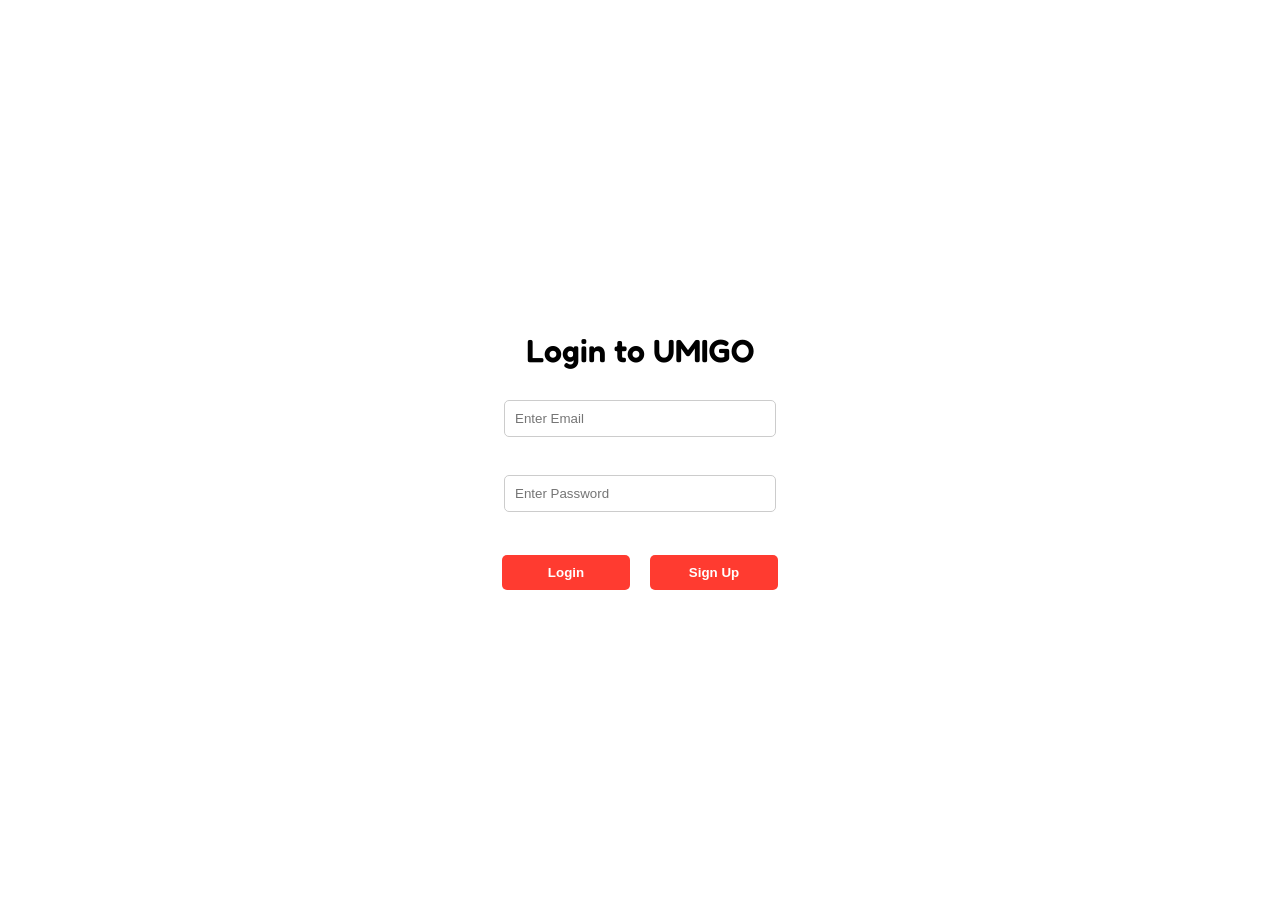
<file: index.html>
<!DOCTYPE html>
<html lang="en">
<head>
    <meta charset="UTF-8">
    <meta name="viewport" content="width=device-width, initial-scale=1.0">
    <title>Umigo Login</title>
    <link rel="stylesheet" href="style.css">
    <link rel="preconnect" href="https://fonts.googleapis.com">
    <link rel="preconnect" href="https://fonts.gstatic.com" crossorigin>
    <link href="https://fonts.googleapis.com/css2?family=Baumans&family=Fredoka:wght@300..700&family=Inder&family=Staatliches&display=swap" rel="stylesheet">
</head>
<body>
    <h2>Login to UMIGO</h2>
    <input type="email" id="email" placeholder="Enter Email"><br>
    <input type="password" id="password" placeholder="Enter Password"><br>
    <div class="button-container">
        <button onclick="userLogin()">Login</button>
        <button onclick="userSignup()">Sign Up</button>
    </div>

    <script type="module">
        import { initializeApp } from "firebase/app";
        import { getAuth, signInWithEmailAndPassword, createUserWithEmailAndPassword } from "firebase/analytics";

        const firebaseConfig = {
            apiKey: "AIzaSyCztcJHjS3qnn4zs3XVyXdvipT48CFUb6c",
            authDomain: "umigo-6e008.firebaseapp.com",
            projectId: "umigo-6e008",
            storageBucket: "umigo-6e008.firebasestorage.app",
            messagingSenderId: "164885204893",
            appId: "1:164885204893:web:9f03ee20c28534f731e974",
        };

        const app = initializeApp(firebaseConfig);
        const auth = getAuth(app);

        window.userLogin = function () {
            const email = document.getElementById("email").value;
            const password = document.getElementById("password").value;

            signInWithEmailAndPassword(auth, email, password)
                .then((userCredential) => {
                    alert("Login Successful!");
                    localStorage.setItem("user", JSON.stringify(userCredential.user)); // Store user data
                    window.location.href = "https://umigo.framer.website/";
                })
                .catch((error) => {
                    alert(error.message);
                });
        };

        window.userSignup = function () {
            const email = document.getElementById("email").value;
            const password = document.getElementById("password").value;
            const location = document.getElementsByClassName("location").value;

            createUserWithEmailAndPassword(auth, email, location, password)
                .then((userCredential) => {
                    alert("Signup Successful!");
                })
                .catch((error) => {
                    alert(error.message);
                });
        };
    </script>
</body>
</html>
</file>
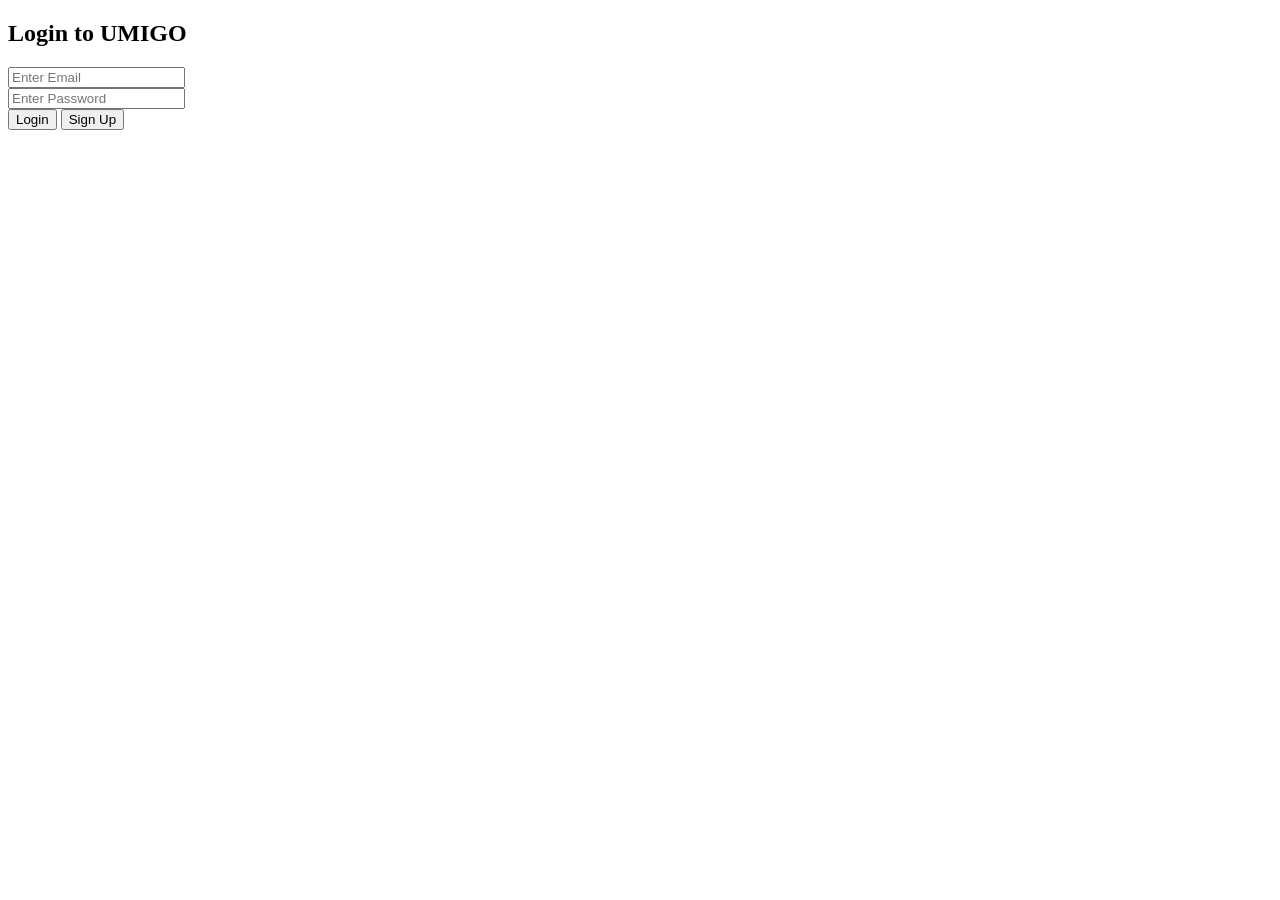
<file: auth.html>
<!DOCTYPE html>
<html lang="en">
<head>
    <meta charset="UTF-8">
    <meta name="viewport" content="width=device-width, initial-scale=1.0">
    <title>Umigo Login</title>
</head>
<body>
    <h2>Login to UMIGO</h2>
    <input type="email" id="email" placeholder="Enter Email"><br>
    <input type="password" id="password" placeholder="Enter Password"><br>
    <button onclick="userLogin()">Login</button>
    <button onclick="userSignup()">Sign Up</button>

    <script type="module">
        import { initializeApp } from "firebase/app";
        import { getAuth, signInWithEmailAndPassword, createUserWithEmailAndPassword } from "firebase/analytics";

        const firebaseConfig = {
            apiKey: "AIzaSyCztcJHjS3qnn4zs3XVyXdvipT48CFUb6c",
            authDomain: "umigo-6e008.firebaseapp.com",
            projectId: "umigo-6e008",
            storageBucket: "umigo-6e008.firebasestorage.app",
            messagingSenderId: "164885204893",
            appId: "1:164885204893:web:9f03ee20c28534f731e974",
        };

        const app = initializeApp(firebaseConfig);
        const auth = getAuth(app);

        window.userLogin = function () {
            const email = document.getElementById("email").value;
            const password = document.getElementById("password").value;

            signInWithEmailAndPassword(auth, email, password)
                .then((userCredential) => {
                    alert("Login Successful!");
                })
                .catch((error) => {
                    alert(error.message);
                });
        };

        window.userSignup = function () {
            const email = document.getElementById("email").value;
            const password = document.getElementById("password").value;

            createUserWithEmailAndPassword(auth, email, password)
                .then((userCredential) => {
                    alert("Signup Successful!");
                })
                .catch((error) => {
                    alert(error.message);
                });
        };
    </script>
</body>
</html>
</file>
<file: style.css>
/* Apply styles to the whole page */
body {
    font-family: Arial, sans-serif;
    display: flex;
    flex-direction: column;
    align-items: center;
    justify-content: center;
    height: 100vh;
    background-color: #ffffff;
}

html, body {
    margin: 0;
    padding: 0;
    overflow: hidden; /* Prevents scrolling */
    height: 100%; /* Ensures full height */
}

.fredoka{
    font-family: "Fredoka", sans-serif;
    font-style: normal;
  }

/* Heading */
h2 {
    font-size: 32px;
    font-weight: bold;
    margin-bottom: 20px;
    font-family: "Fredoka";
    font-weight: 600;
}

/* Input fields */
input {
    width: 250px;
    padding: 10px;
    margin: 10px 0;
    border: 1px solid #ccc;
    border-radius: 5px;
}

/* Buttons */
button {
    width: 128px;
    padding: 10px;
    margin: 5px;
    background-color: #ff3b30;
    color: white;
    border: none;
    border-radius: 5px;
    cursor: pointer;
    font-weight: bold;
}

/* Hover effect for buttons */
button:hover {
    background-color: #d32f2f;
}

/* Center button container */
.button-container {
    display: flex;
    gap: 10px; /* Space between buttons */
    justify-content: center;
    margin-top: 10px;
}
</file>
